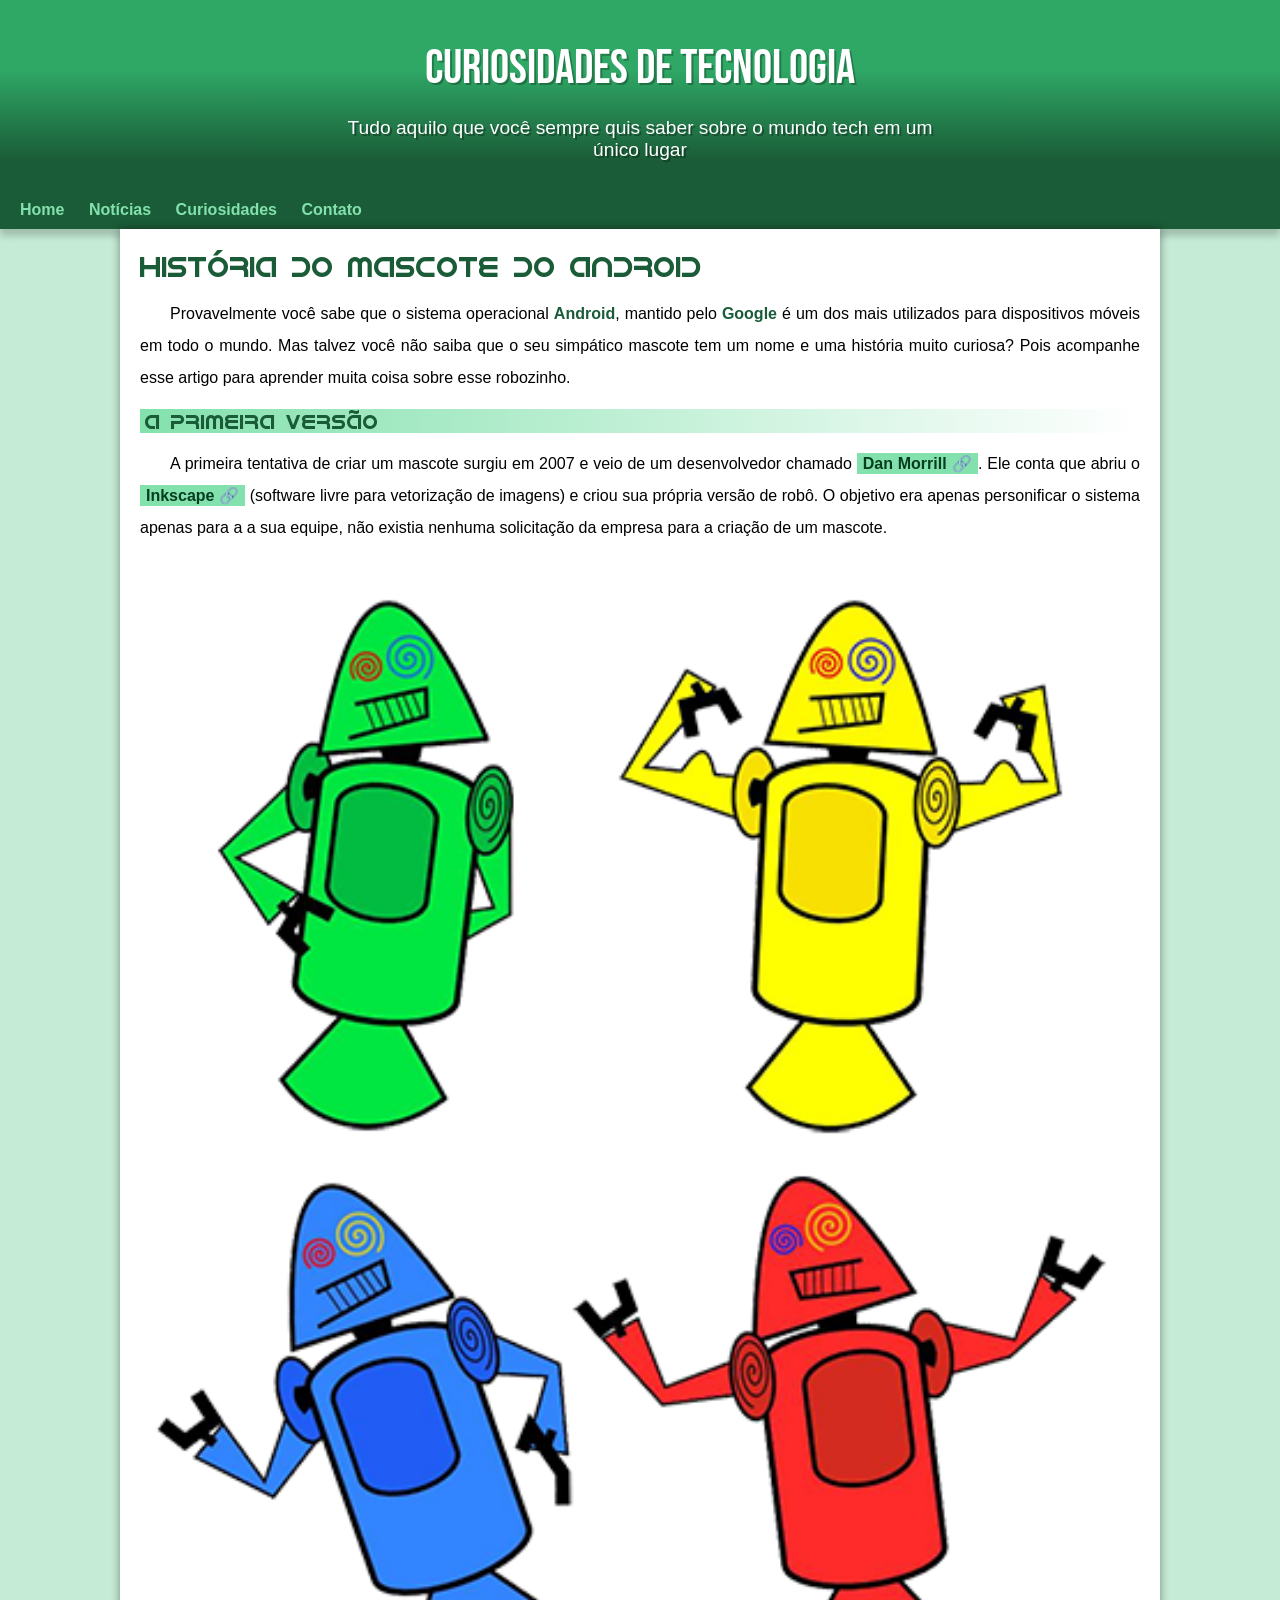
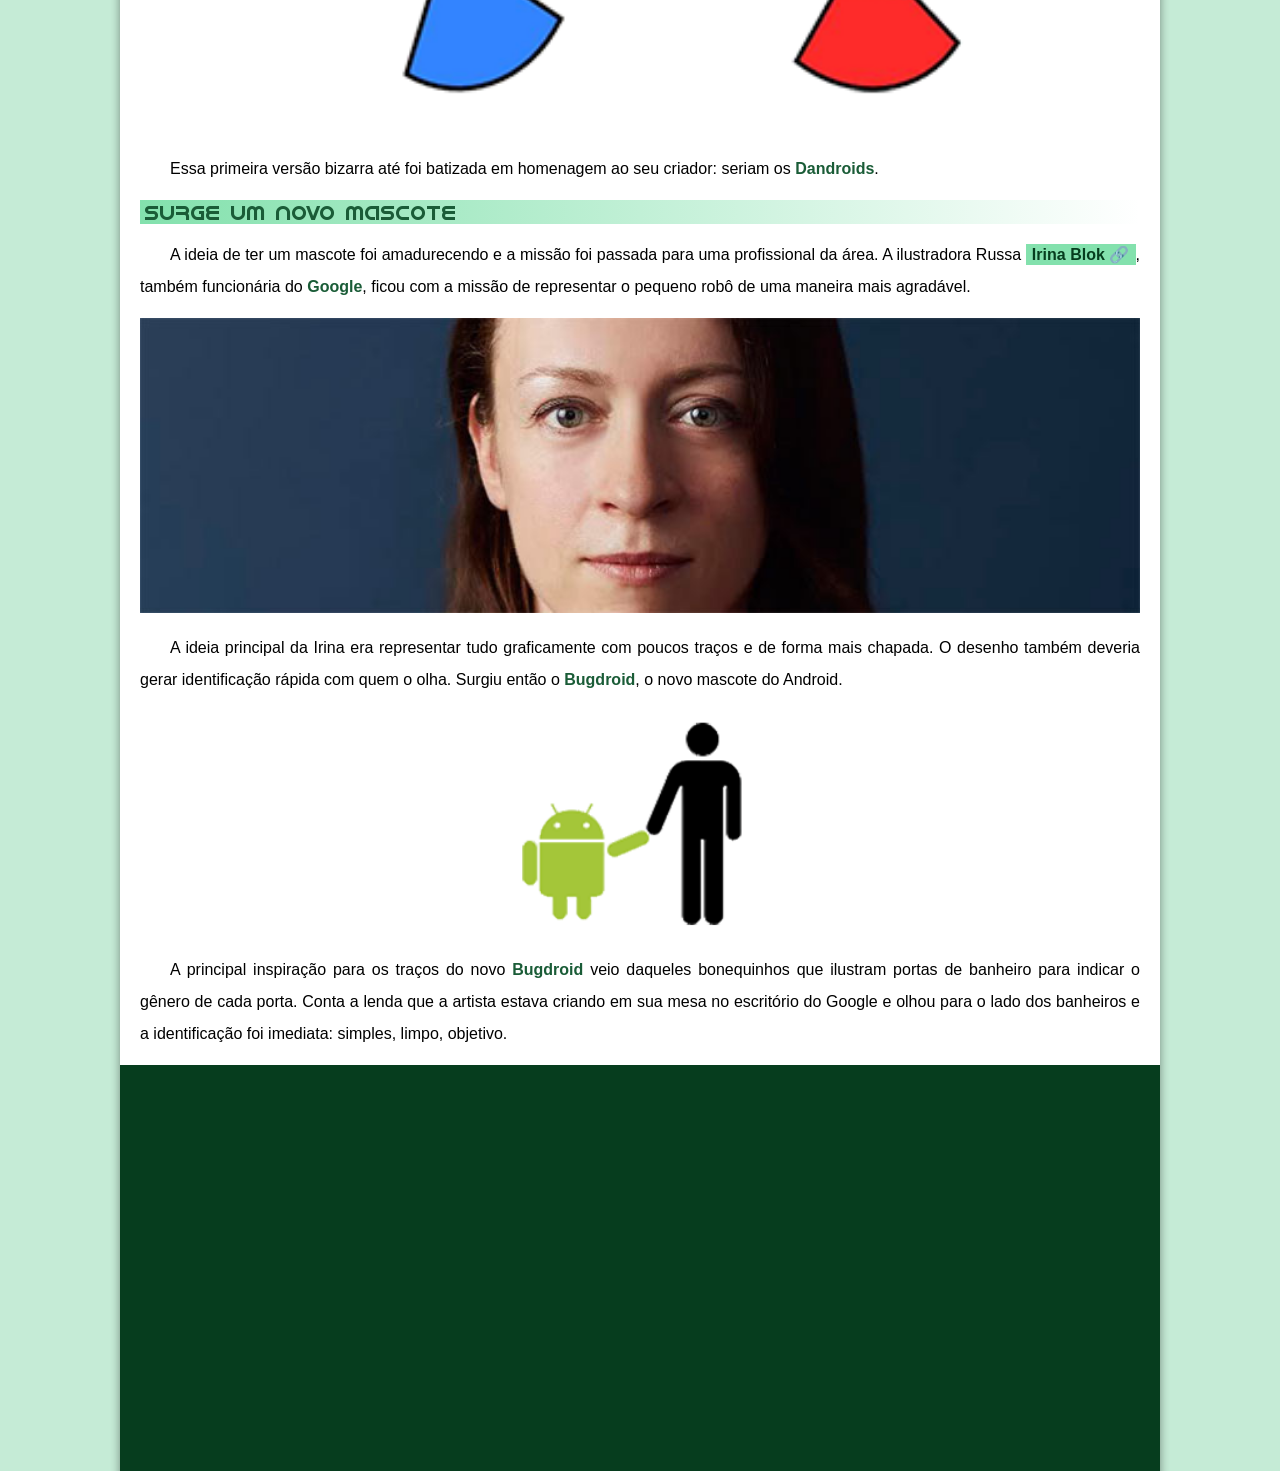
<file: index.html>
<!DOCTYPE html>
<html lang="pt-br">
<head>
    <meta charset="UTF-8">
    <meta http-equiv="X-UA-Compatible" content="IE=edge">
    <meta name="viewport" content="width=device-width, initial-scale=1.0">
    <title>Como surgiu o mascote do Android?</title>
    <link rel="shortcut icon" href="imagens/favicon.ico" type="image/x-icon">
    <link rel="stylesheet" href="estilo/style.css">
</head>
<body>
    <header>
        <h1>Curiosidades de Tecnologia</h1>
        <p>Tudo aquilo que você sempre quis saber sobre o mundo tech em um único lugar</p>
        <nav>
            <a href="#">Home</a>
            <a href="#">Notícias</a>
            <a href="#">Curiosidades</a>
            <a href="#">Contato</a>          
        </nav>
    </header>
    <main>
        <Article>
            <h1>História do Mascote do Android</h1>

            <p>Provavelmente você sabe que o sistema operacional <strong>Android</strong>, mantido pelo <strong>Google</strong> é um dos mais utilizados para dispositivos móveis em todo o mundo. Mas talvez você não saiba que o seu simpático mascote tem um nome e uma história muito curiosa? Pois acompanhe esse artigo para aprender muita coisa sobre esse robozinho.</p>

            <h2>A primeira versão</h2>

            <p>A primeira tentativa de criar um mascote surgiu em 2007 e veio de um desenvolvedor chamado <a href="https://androidcommunity.com/dan-morrill-shows-us-the-android-mascot-that-almost-was-20130103/" target="_blank" class="externo">Dan Morrill</a>. Ele conta que abriu o <a href="https://inkscape.org/pt-br/" target="_blank" class="externo">Inkscape</a> (software livre para vetorização de imagens) e criou sua própria versão de robô. O objetivo era apenas personificar o sistema apenas para a a sua equipe, não existia nenhuma solicitação da empresa para a criação de um mascote.</p>

            <picture>
                <source media="(max-width: 670px)" srcset="imagens/dan-droids-pq.png">
                <img src="imagens/dan-droids.png" alt="Primeiro Mascote do Android">
            </picture>

            <p>Essa primeira versão bizarra até foi batizada em homenagem ao seu criador: seriam os <strong>Dandroids</strong>.</p>

            <h2>Surge um novo mascote</h2>

            <p>A ideia de ter um mascote foi amadurecendo e a missão foi passada para uma profissional da área. A ilustradora Russa <a href="https://www.irinablok.com/android" target="_blank" class="externo">Irina Blok</a>, também funcionária do <strong>Google</strong>, ficou com a missão de representar o pequeno robô de uma maneira mais agradável.</p>

            <picture>
               <source media="(max-width: 670px)" srcset="imagens/irina-blok-pq.jpg">
                <img src="imagens/irina-blok.jpg" alt="Criadora do Bugdroid">
            </picture>

            <p>A ideia principal da Irina era representar tudo graficamente com poucos traços e de forma mais chapada. O desenho também deveria gerar identificação rápida com quem o olha. Surgiu então o <strong>Bugdroid</strong>, o novo mascote do Android.</p>

            <img src="imagens/bugdroid.png" class="pequena" alt="Bugdroid">

            <p>A principal inspiração para os traços do novo <strong>Bugdroid</strong> veio daqueles bonequinhos que ilustram portas de banheiro para indicar o gênero de cada porta. Conta a lenda que a artista estava criando em sua mesa no escritório do Google e olhou para o lado dos banheiros e a identificação foi imediata: simples, limpo, objetivo.</p>

            <div class="video">
                <iframe width="560" height="315" src="https://www.youtube.com/embed/l2UDgpLz20M" title="YouTube video player" frameborder="0" allow="accelerometer; autoplay; clipboard-write; encrypted-media; gyroscope; picture-in-picture" allowfullscreen></iframe>
            </div>
                        

            <aside>
                <h3>Quer aprender mais?</h3>
                
                <p>Outro assunto curioso em relação ao Android é que cada versão sempre foi nomeada em homenagem a um doce, em ordem alfabética a partir da versão 1.5 até a 9.0.</p>
             
                <ul>
                    <li>1.5 - <abbr title="Bolo de Copo">Cupcake</abbr></li>
                    <li>1.6 - <abbr title="Rosquinha">Donut</abbr></li>
                    <li>3.0 - <abbr title="Bomba">Eclair</abbr></li>
                    <li>2.2 - <abbr title="Iogurte Congelado">Froyo</abbr></li>
                    <li>2.3 - <abbr title="Biscoito de Gengibre">Gingerbread</abbr></li>
                    <li>3.0 - <abbr title="Favo de Mel">Honeycomb</abbr></li>
                    <li>4.0 - <abbr title="Sanduíche de Sorvete">Ice Cream Sandwich</abbr></li>
                    <li>4.1 - <abbr title="Jujuba">Jelly Bean</abbr></li>
                    <li>4.4 - <abbr title="KitKat">KitKat</abbr></li>
                    <li>5.0 - <abbr title="Pirulito">Lolipop</abbr></li>
                    <li>6.0 - <abbr title="Marshmallow">Marshmallow</abbr></li>
                    <li>7.0 - <abbr title="Torrone">Nougat</abbr></li>
                    <li>8.0 - <abbr title="Oreo">Oreo</abbr></li>
                    <li>9.0 - <abbr title="Torta">Pie</abbr></li>
                </ul>

                <p>
                    Infelizmente, o <strong>Android Q</strong> não existiu, pois o Google resolveu pôr fim a essa divertida prática e começou a usar numerações, o que deu origem ao Android 10.
                </p>
                
                <p>Acesse aqui o site <strong>Android History</strong> para conhecer a sequência das versões "adocicadas" e o que cada uma trouxe para o sistema <strong>Android</strong>.</p>   
                              
            </aside>

            <p>Então é isso! Espero que você tenha gostado do nosso artigo com essa curiosidade sobre o sistema Android e seu simpático mascote.</p>
        </Article>
    </main>
    <footer>
        <p>Site criado por <a href="https://github.com/IuryAnnarumma" target="_blank">Iury Annarumma</a> para Curso em Vídeo</p>
    </footer>
</body>
</html>
</file>
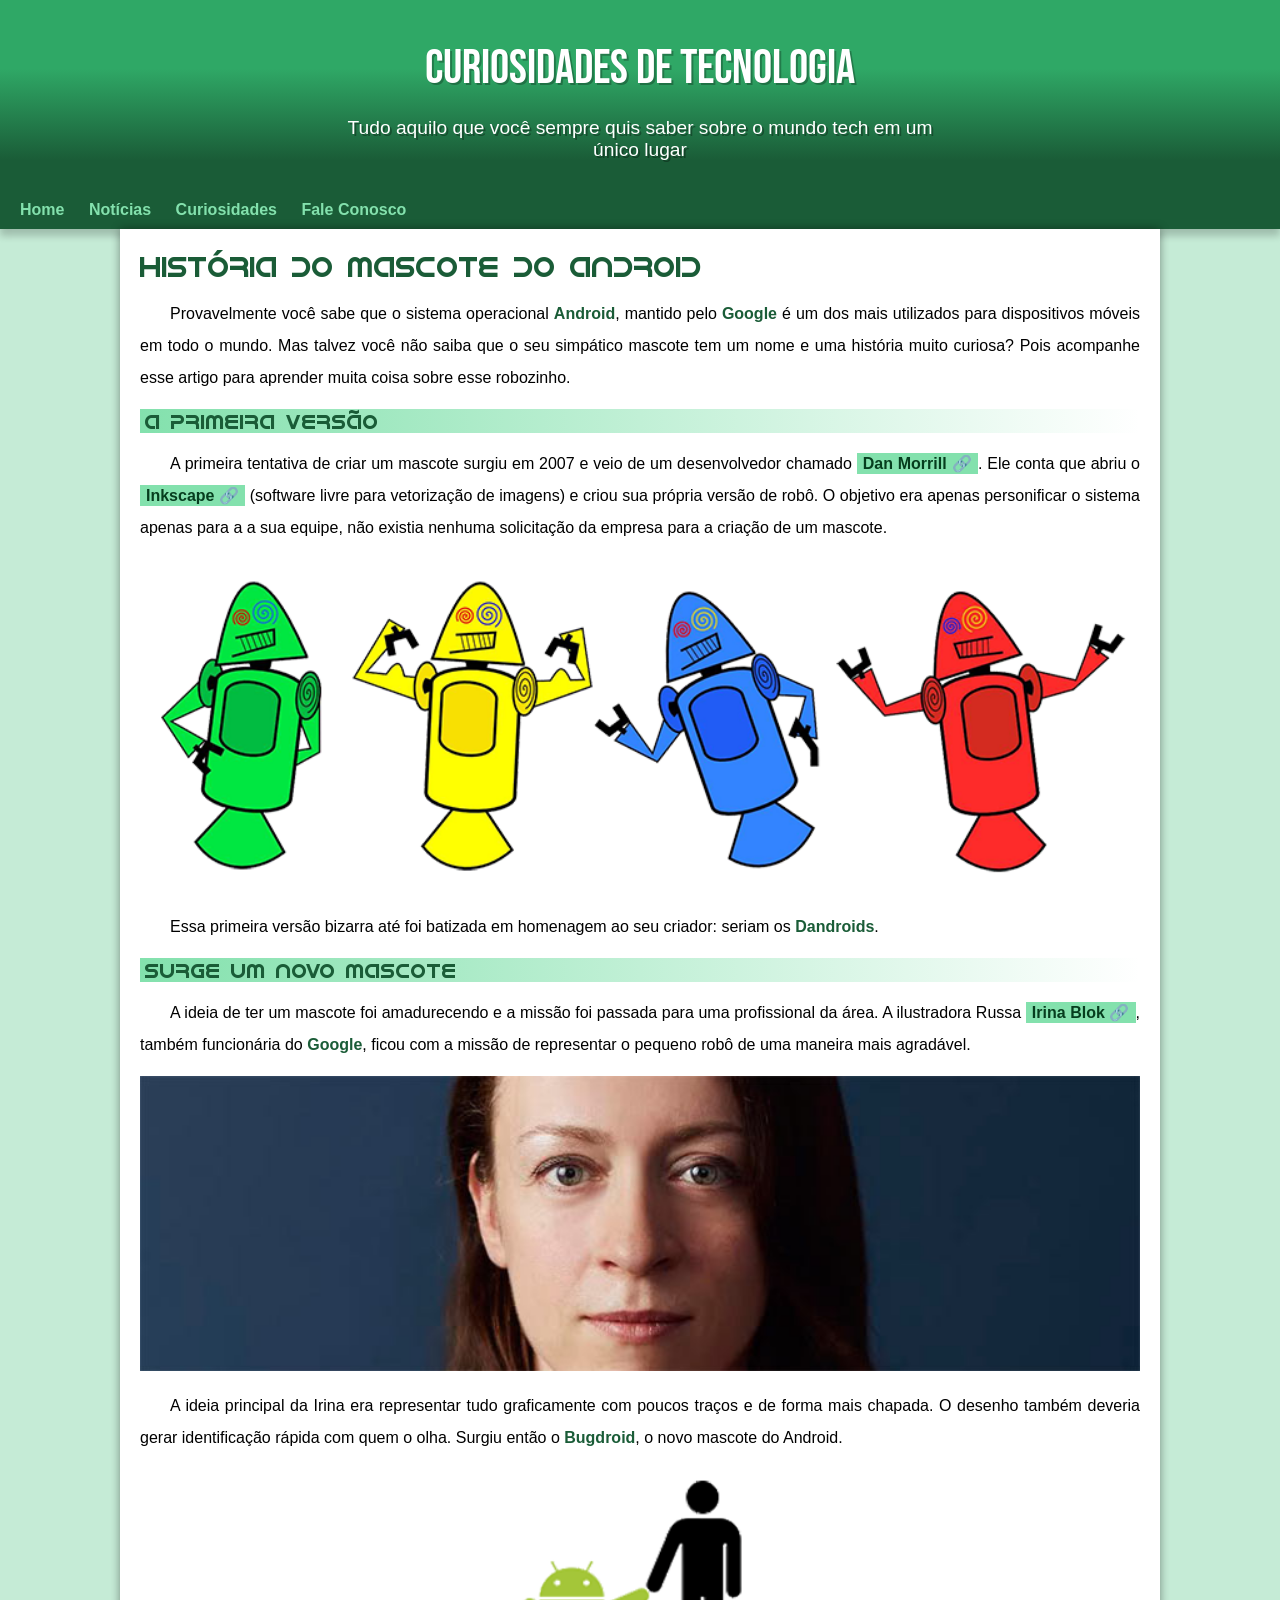
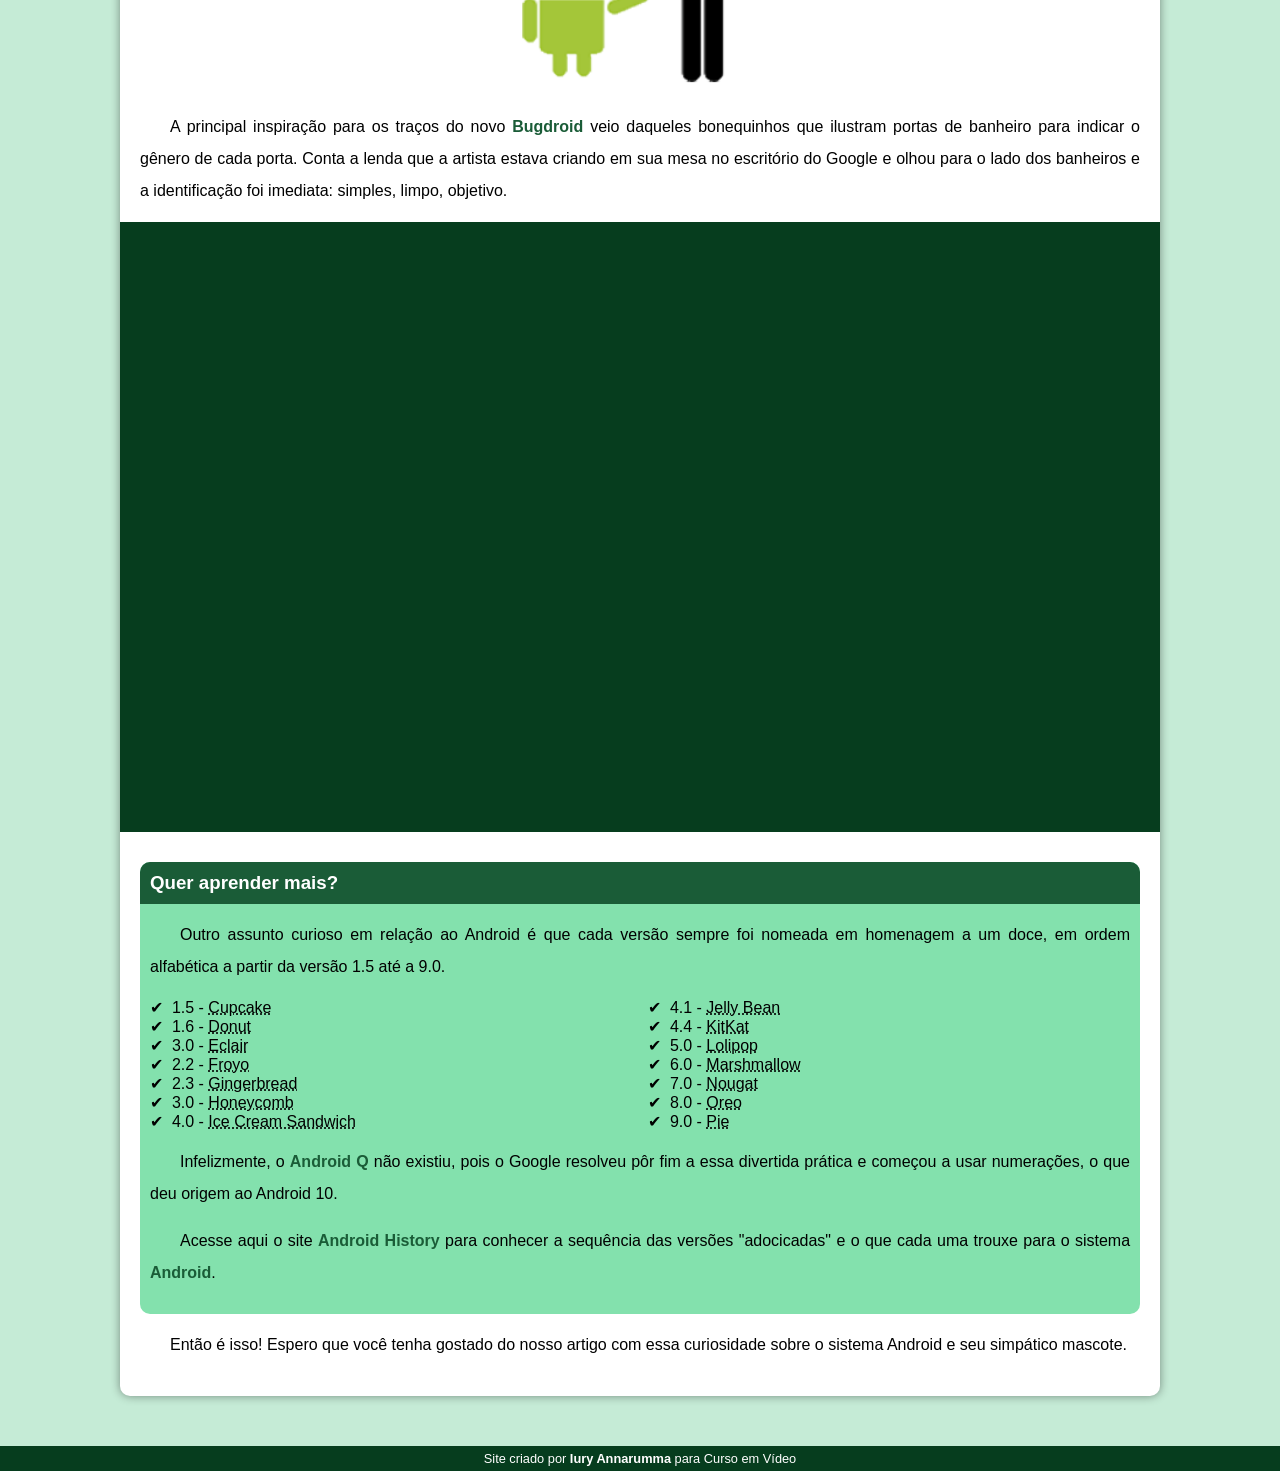
<file: android.html>
<!DOCTYPE html>
<html lang="pt-br">
<head>
    <meta charset="UTF-8">
    <meta http-equiv="X-UA-Compatible" content="IE=edge">
    <meta name="viewport" content="width=device-width, initial-scale=1.0">
    <title>Como surgiu o mascote do Android?</title>
    <link rel="shortcut icon" href="imagens/favicon.ico" type="image/x-icon">
    <link rel="stylesheet" href="estilo/style.css">
</head>
<body>
    <header>
        <h1>Curiosidades de Tecnologia</h1>
        <p>Tudo aquilo que você sempre quis saber sobre o mundo tech em um único lugar</p>
        <nav>
            <a href="#">Home</a>
            <a href="#">Notícias</a>
            <a href="#">Curiosidades</a>
            <a href="#">Fale Conosco</a>          
        </nav>
    </header>
    <main>
        <Article>
            <h1>História do Mascote do Android</h1>

            <p>Provavelmente você sabe que o sistema operacional <strong>Android</strong>, mantido pelo <strong>Google</strong> é um dos mais utilizados para dispositivos móveis em todo o mundo. Mas talvez você não saiba que o seu simpático mascote tem um nome e uma história muito curiosa? Pois acompanhe esse artigo para aprender muita coisa sobre esse robozinho.</p>

            <h2>A primeira versão</h2>

            <p>A primeira tentativa de criar um mascote surgiu em 2007 e veio de um desenvolvedor chamado <a href="https://androidcommunity.com/dan-morrill-shows-us-the-android-mascot-that-almost-was-20130103/" target="_blank" class="externo">Dan Morrill</a>. Ele conta que abriu o <a href="https://inkscape.org/pt-br/" target="_blank" class="externo">Inkscape</a> (software livre para vetorização de imagens) e criou sua própria versão de robô. O objetivo era apenas personificar o sistema apenas para a a sua equipe, não existia nenhuma solicitação da empresa para a criação de um mascote.</p>

            <picture>
                <source media="(max-width: 670px)" srcset="imagens/dan-droids-pq.png">
                <img src="imagens/dan-droids.png" alt="Primeiro Mascote do Android">
            </picture>

            <p>Essa primeira versão bizarra até foi batizada em homenagem ao seu criador: seriam os <strong>Dandroids</strong>.</p>

            <h2>Surge um novo mascote</h2>

            <p>A ideia de ter um mascote foi amadurecendo e a missão foi passada para uma profissional da área. A ilustradora Russa <a href="https://www.irinablok.com/android" target="_blank" class="externo">Irina Blok</a>, também funcionária do <strong>Google</strong>, ficou com a missão de representar o pequeno robô de uma maneira mais agradável.</p>

            <picture>
               <source media="(max-width: 670px)" srcset="imagens/irina-blok-pq.jpg">
                <img src="imagens/irina-blok.jpg" alt="Criadora do Bugdroid">
            </picture>

            <p>A ideia principal da Irina era representar tudo graficamente com poucos traços e de forma mais chapada. O desenho também deveria gerar identificação rápida com quem o olha. Surgiu então o <strong>Bugdroid</strong>, o novo mascote do Android.</p>

            <img src="imagens/bugdroid.png" class="pequena" alt="Bugdroid">

            <p>A principal inspiração para os traços do novo <strong>Bugdroid</strong> veio daqueles bonequinhos que ilustram portas de banheiro para indicar o gênero de cada porta. Conta a lenda que a artista estava criando em sua mesa no escritório do Google e olhou para o lado dos banheiros e a identificação foi imediata: simples, limpo, objetivo.</p>

            <div class="video">
                <iframe width="560" height="315" src="https://www.youtube.com/embed/l2UDgpLz20M" title="YouTube video player" frameborder="0" allow="accelerometer; autoplay; clipboard-write; encrypted-media; gyroscope; picture-in-picture" allowfullscreen></iframe>
            </div>
                        

            <aside>
                <h3>Quer aprender mais?</h3>
                
                <p>Outro assunto curioso em relação ao Android é que cada versão sempre foi nomeada em homenagem a um doce, em ordem alfabética a partir da versão 1.5 até a 9.0.</p>
             
                <ul>
                    <li>1.5 - <abbr title="Bolo de Copo">Cupcake</abbr></li>
                    <li>1.6 - <abbr title="Rosquinha">Donut</abbr></li>
                    <li>3.0 - <abbr title="Bomba">Eclair</abbr></li>
                    <li>2.2 - <abbr title="Iogurte Congelado">Froyo</abbr></li>
                    <li>2.3 - <abbr title="Biscoito de Gengibre">Gingerbread</abbr></li>
                    <li>3.0 - <abbr title="Favo de Mel">Honeycomb</abbr></li>
                    <li>4.0 - <abbr title="Sanduíche de Sorvete">Ice Cream Sandwich</abbr></li>
                    <li>4.1 - <abbr title="Jujuba">Jelly Bean</abbr></li>
                    <li>4.4 - <abbr title="KitKat">KitKat</abbr></li>
                    <li>5.0 - <abbr title="Pirulito">Lolipop</abbr></li>
                    <li>6.0 - <abbr title="Marshmallow">Marshmallow</abbr></li>
                    <li>7.0 - <abbr title="Torrone">Nougat</abbr></li>
                    <li>8.0 - <abbr title="Oreo">Oreo</abbr></li>
                    <li>9.0 - <abbr title="Torta">Pie</abbr></li>
                </ul>

                <p>
                    Infelizmente, o <strong>Android Q</strong> não existiu, pois o Google resolveu pôr fim a essa divertida prática e começou a usar numerações, o que deu origem ao Android 10.
                </p>
                
                <p>Acesse aqui o site <strong>Android History</strong> para conhecer a sequência das versões "adocicadas" e o que cada uma trouxe para o sistema <strong>Android</strong>.</p>   
                              
            </aside>

            <p>Então é isso! Espero que você tenha gostado do nosso artigo com essa curiosidade sobre o sistema Android e seu simpático mascote.</p>
        </Article>
    </main>
    <footer>
        <p>Site criado por <a href="https://github.com/IuryAnnarumma" target="_blank">Iury Annarumma</a> para Curso em Vídeo</p>
    </footer>
</body>
</html>
</file>
<file: estilo/style.css>
@charset "UTF-8";

@import url('https://fonts.googleapis.com/css2?family=Bebas+Neue&display=swap');

@font-face {
    font-family: 'Android';
    src: url('../fontes/idroid.otf') format('opentype');
    font-weight: normal;
}

:root {
    --cor0: #c5ebd6;
    --cor1: #83e1ad;
    --cor2: #3ddc84;
    --cor3: #2fa866;
    --cor4: #1a5c37;
    --cor5: #063d1e;

    --fonte-padrao: arial, verdana, helvetica, sans-serif;
    --fonte-destaque: 'Bebas Neue', cursive;
    --fonte-android: 'Android', cursive;
}

* {
    margin: 0px;
    padding: 0px;
}

body {
    background-color: var(--cor0);
    font-family:var(--fonte-padrao);
}

a.externo::after {
    content: '\00A0\1F517';
}

header {
   background-image: linear-gradient(to bottom, var(--cor3)30%, var(--cor4)70%);
    min-height: 150px;
    text-align: center;
    padding-top: 40px;
}

header > h1 {
    color: white;
    font-family: var(--fonte-destaque);
    font-size: 3em;
    font-weight: normal;
    margin-bottom: 20px;
    text-shadow: 2px 2px 0px rgba(0, 0, 0, 0.267);
}

header > p {
    font-family: var(--fonte-padrao);
    font-size: 1.2em;
    color: white;
    max-width: 600px;
    padding-left: 10px;
    padding-right: 10px;
    margin: auto;
    padding-bottom: 30px;
    text-shadow: 2px 2px 0px rgba(0, 0, 0, 0.315);
}

nav {
    background-color: var(--cor4);
    padding: 10px;
    box-shadow: 0px 7px 7px rgba(0, 0, 0, 0.192);
    text-align: left;
}

nav > a {
    color: var(--cor1);
    padding: 10px;
    border-radius: 5px;
    text-decoration: none;
    font-weight: bold;
    transition-duration: 0.5s;
}

nav > a:hover {
    background-color: var(--cor3);
    color: var(--cor5);
}

main {
    background-color: white;
    min-width: 300px;
    max-width: 1000px;
    margin: auto;
    margin-bottom: 50px;
    padding: 20px;
    box-shadow: 0px 0px 10px rgba(0, 0, 0, 0.411);
    border-radius: 0px 0px 10px 10px;
}

main h1 {
    color:#1a5c37;
    font-family: var(--fonte-android);
    font-weight: normal;
    font-size: 1.8em;
}
main h2 {
    font-family: var(--fonte-android);
    color: var(--cor4);
    font-size: 1.3em;
    font-weight: normal;
    padding-left: 5px;
    background-image: linear-gradient(to right, var(--cor1), transparent);
}

main p {
    text-indent: 30px;
    margin: 15px 0px 15px 0px;
    text-align: justify;
    font-size: 1em;
    line-height: 2em;
}

main strong {
    color: var(--cor4);
    font-weight: bold;
}

main a {
    text-decoration: none;
    font-weight: bold;
    color: var(--cor5);
    background-color: var(--cor1);
    padding: 2px 6px;
}

main a:hover {
    text-decoration: underline;
    color: var(--cor4);
}

main img {
    width: 100%;
}
main img.pequena {
    display:block;
    max-width: 350px;
    margin: auto;
}
div.video {
    background-color: var(--cor5);
    margin: 0px -20px 30px -20px;
    padding: 20px;
    padding-bottom: 59%;
    position: relative;
}

div.video > iframe {
    position: absolute;
    top: 5%;
    left: 5%;
    width: 90%;
    height: 90%;
}
aside {
    background-color: var(--cor1);
    padding: 10px;
    border-radius: 10px;
    box-shadow: 3px 3 px 8px rgba(0, 0, 0, 0.281);
}

aside > h3 {
    background-color: var(--cor4);
    color: white;
    padding: 10px;
    margin: -10px -10px 0px -10px;
    border-radius: 10px 10px 0 0px;
}

aside > ul {
    list-style-type:'\2714\00A0\00A0';
    list-style-position: inside;
    columns: 2;
}

footer {
    background-color: var(--cor5);
    color: white;
    text-align: center;
    font-size: 0.8em;
    padding: 5px;
}

footer > p > a {
    color: white;
    font-weight: bolder;
    text-decoration: none;
}
footer a:hover {
    text-decoration: underline;
    color: var(--cor1);
}
</file>
